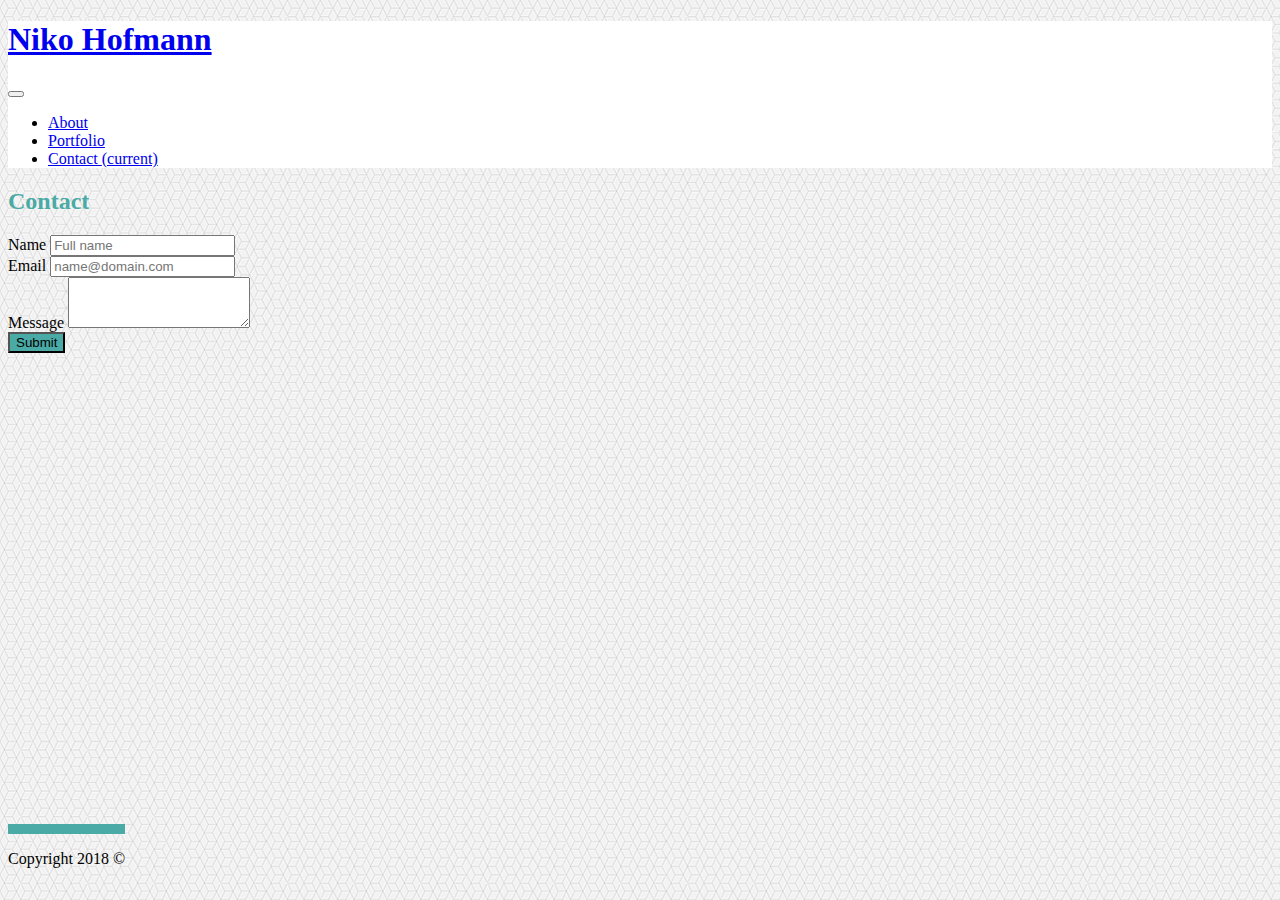
<file: contact.html>
<!DOCTYPE html>
<html lang="en">
<head>
  <meta charset="UTF-8">
  <meta name="viewport" content="width=device-width, initial-scale=1.0">
  <meta http-equiv="X-UA-Compatible" content="ie=edge">
  <link rel="stylesheet" href="https://stackpath.bootstrapcdn.com/bootstrap/4.1.3/css/bootstrap.min.css" integrity="sha384-MCw98/SFnGE8fJT3GXwEOngsV7Zt27NXFoaoApmYm81iuXoPkFOJwJ8ERdknLPMO" crossorigin="anonymous">
  <title>Niko Hofmann - Contact</title>
  <style>
    body {
      background: url("assets/images/qbkls.png");
    }

    .bg-primary {
      background-color: #4aaaa5 !important;
    }
    
    .text-primary {
      color: #4aaaa5 !important;
    }

    .btn-primary {
      background-color: #4aaaa5 !important;
    }

    html {
      position: relative;
      min-height: 100%;
    }
    body {
      margin-bottom: 90px;
    }
    .footer {
      position: absolute;
      bottom: 0;
      height: 66px;
      border-top: 10px solid #4aaaa5;
    }

  </style>
</head>
<body>
  <nav class="navbar navbar-light navbar-expand-lg border-bottom p-0" style="background-color: #fff;">
    <div class="container flex-row justify-content-between align-items-center p-0">
      <a href="index.html" class="navbar-brand bg-primary text-white">
        <h1 class="p-3">
          Niko Hofmann
        </h1>   
      </a>
      <button class="navbar-toggler" type="button" data-toggle="collapse" data-target="#navbarSupportedContent" aria-controls="navbarSupportedContent" aria-expanded="false" aria-label="Toggle navigation">
        <span class="navbar-toggler-icon"></span>
      </button>
      <div class="collapse navbar-collapse" id="navbarSupportedContent">
        <ul class="navbar-nav ml-auto">
          <li class="nav-item">
            <a class="nav-link" href="index.html">About</a>
          </li>
          <li class="nav-item">
            <a class="nav-link" href="portfolio.html">Portfolio</a>
          </li>
          <li class="nav-item active">
            <a class="nav-link" href="contact.html">Contact <span class="sr-only">(current)</span></a>
          </li>
        </ul>
      </div>
    </div>  
  </nav>

  <div class="container border mt-4 mb-4 p-4 bg-white">
    <div class="row">
      <div class="col">
        <h2 class="border-bottom mb-4 pb-4 text-primary">Contact</h2>
      </div>
    </div>
    <div class="row">
      <div class="col">
        <form>
          <div class="form-group">
            <label for="fullName">Name</label>
            <input type="text" class="form-control" id="fullName" placeholder="Full name">
          </div>
          <div class="form-group">
            <label for="emailAddress">Email</label>
            <input type="email" class="form-control" id="emailAddress" placeholder="name@domain.com">
          </div>
          <div class="form-group">
            <label for="comment">Message</label>
            <textarea class="form-control" id="comment" rows="3"></textarea>
          </div>
          <input class="btn btn-primary" type="submit" name="submit" value="Submit">
        </form>
      </div>
    </div>
  </div>

  <footer class="footer w-100 text-center position-absolute bg-secondary text-light">
    <div class="container">
      <p class="footer-block pt-3">Copyright 2018 &copy;</p>
    </div>
  </footer>

  <script src="https://code.jquery.com/jquery-3.3.1.slim.min.js" integrity="sha384-q8i/X+965DzO0rT7abK41JStQIAqVgRVzpbzo5smXKp4YfRvH+8abtTE1Pi6jizo" crossorigin="anonymous"></script>
  <script src="https://cdnjs.cloudflare.com/ajax/libs/popper.js/1.14.3/umd/popper.min.js" integrity="sha384-ZMP7rVo3mIykV+2+9J3UJ46jBk0WLaUAdn689aCwoqbBJiSnjAK/l8WvCWPIPm49" crossorigin="anonymous"></script>
  <script src="https://stackpath.bootstrapcdn.com/bootstrap/4.1.3/js/bootstrap.min.js" integrity="sha384-ChfqqxuZUCnJSK3+MXmPNIyE6ZbWh2IMqE241rYiqJxyMiZ6OW/JmZQ5stwEULTy" crossorigin="anonymous"></script>
</body>
</html>
</file>
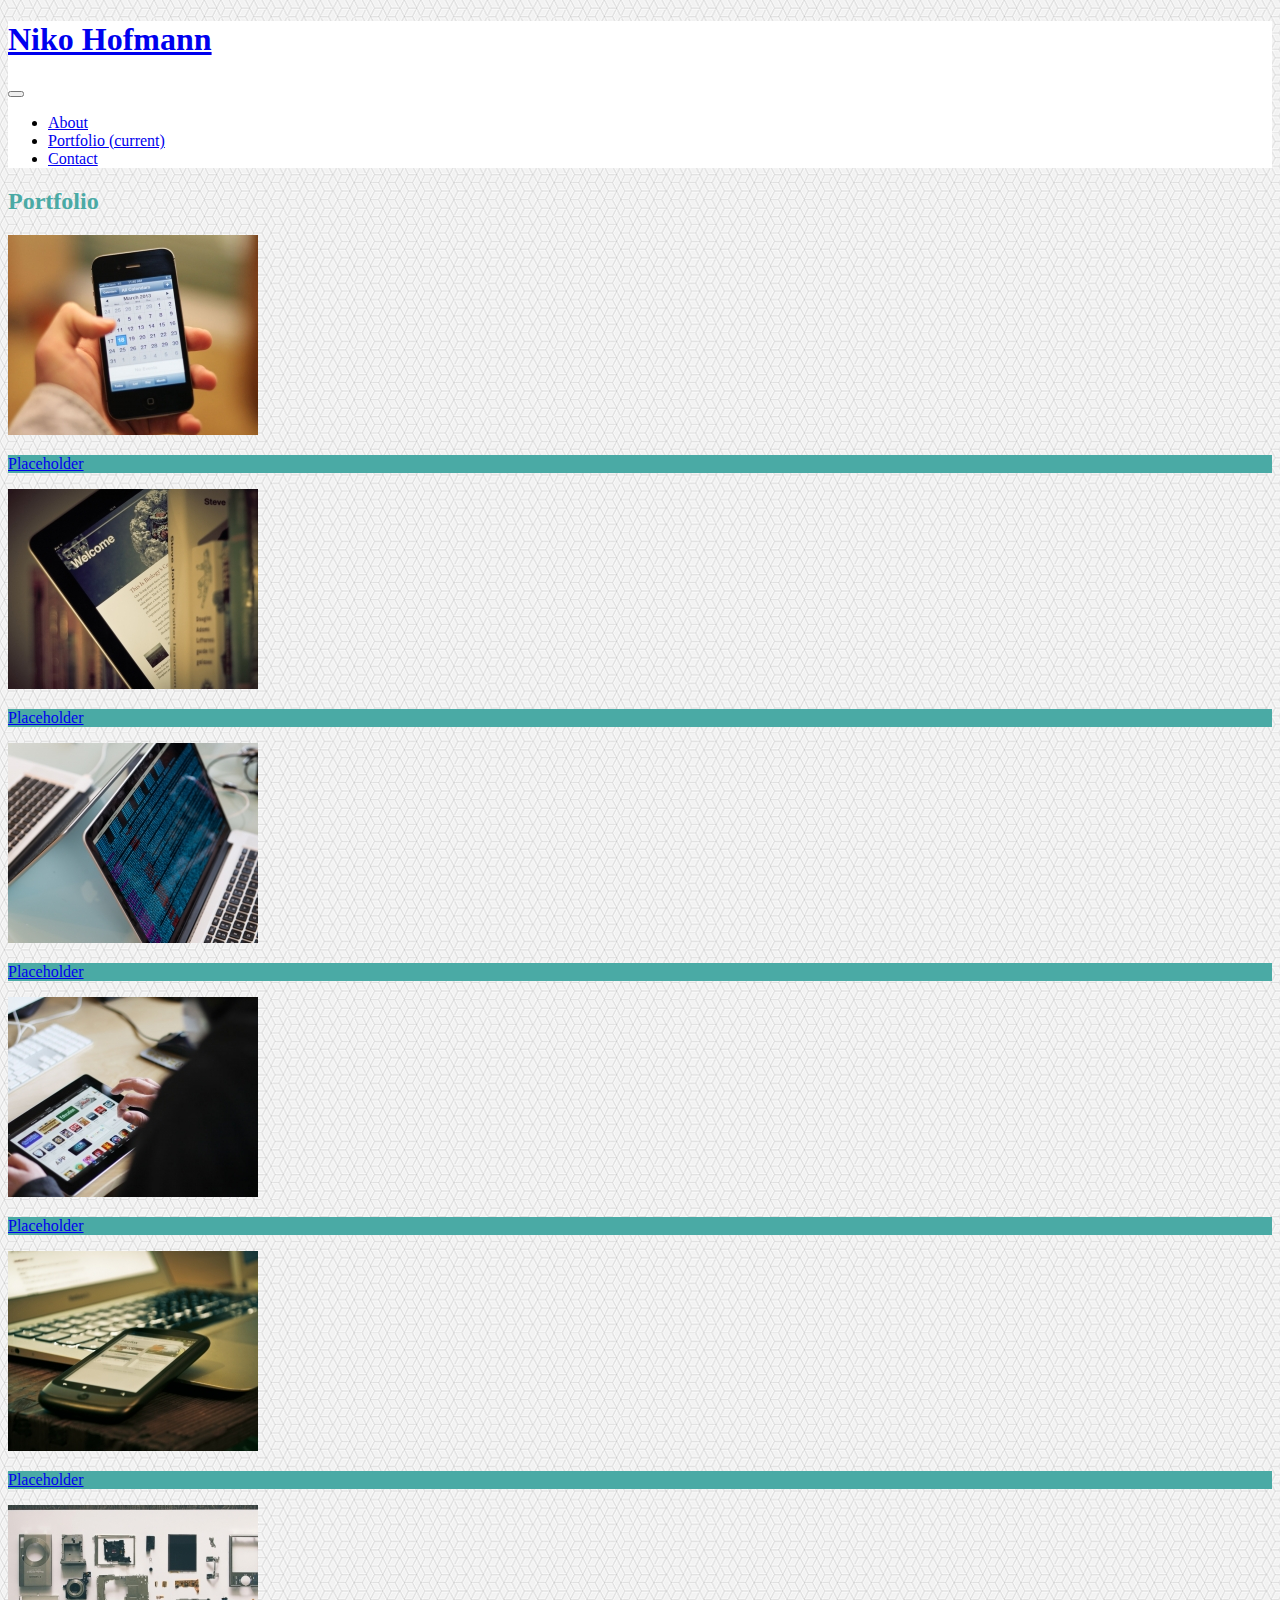
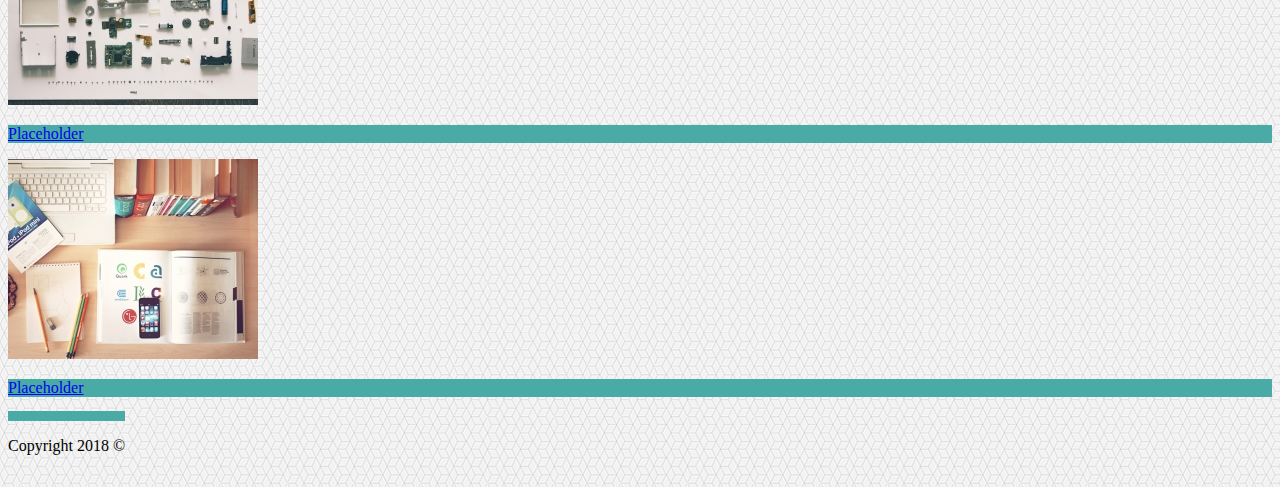
<file: portfolio.html>
<!DOCTYPE html>
<html lang="en">
<head>
  <meta charset="UTF-8">
  <meta name="viewport" content="width=device-width, initial-scale=1.0">
  <meta http-equiv="X-UA-Compatible" content="ie=edge">
  <link rel="stylesheet" href="https://stackpath.bootstrapcdn.com/bootstrap/4.1.3/css/bootstrap.min.css" integrity="sha384-MCw98/SFnGE8fJT3GXwEOngsV7Zt27NXFoaoApmYm81iuXoPkFOJwJ8ERdknLPMO" crossorigin="anonymous">
  <title>Niko Hofmann - Portfolio</title>
  <style>
    body {
      background: url("assets/images/qbkls.png");
    }

    .bg-primary {
      background-color: #4aaaa5 !important;
    }

    a.bg-primary:hover {
      background-color: #59CCC6 !important;
    }
    
    .text-primary {
      color: #4aaaa5 !important;
    }

    .card-text {
      bottom: 20px;
    }

    html {
      position: relative;
      min-height: 100%;
    }
    body {
      margin-bottom: 90px;
    }
    .footer {
      position: absolute;
      bottom: 0;
      height: 66px;
      border-top: 10px solid #4aaaa5;
    }


  </style>
</head>
<body>
  <nav class="navbar navbar-light navbar-expand-lg border-bottom p-0" style="background-color: #fff;">
    <div class="container flex-row justify-content-between align-items-center p-0">
      <a href="index.html" class="navbar-brand bg-primary text-white">
        <h1 class="p-3">
          Niko Hofmann
        </h1>  
      </a>
      <button class="navbar-toggler" type="button" data-toggle="collapse" data-target="#navbarSupportedContent" aria-controls="navbarSupportedContent" aria-expanded="false" aria-label="Toggle navigation">
        <span class="navbar-toggler-icon"></span>
      </button>
      <div class="collapse navbar-collapse" id="navbarSupportedContent">
        <ul class="navbar-nav ml-auto">
          <li class="nav-item">
            <a class="nav-link" href="index.html">About</a>
          </li>
          <li class="nav-item active">
            <a class="nav-link" href="portfolio.html">Portfolio <span class="sr-only">(current)</span></a>
          </li>
          <li class="nav-item">
            <a class="nav-link" href="contact.html">Contact</a>
          </li>
        </ul>
      </div>
    </div>  
  </nav>

  <div class="container border mt-4 mb-4 p-4 bg-white">
      <section class="row">
        <div class="col">
          <h2 class="border-bottom mb-4 pb-4 text-primary">Portfolio</h2>
          <div class="d-flex flex-row justify-content-center flex-wrap">   
            <div class="card bg-white text-white position-relative h-100 border-0 ml-4 mr-4 mb-4">
              <a href="#" class="text-white">
                <img class="card-img" src="assets/images/tech.jpg" alt="A placeholder image">
                <div class="card-img-overlay p-0">
                  <p class="card-text w-100 text-center bg-primary p-2 position-absolute">Placeholder</p>
                </div>
              </a>
            </div>
            <div class="card bg-white text-white position-relative h-100 border-0 ml-4 mr-4 mb-4">
              <a href="#" class="text-white">
                <img class="card-img" src="assets/images/tech2.jpg" alt="A placeholder image">
                <div class="card-img-overlay p-0">
                  <p class="card-text w-100 text-center bg-primary p-2 position-absolute">Placeholder</p>
                </div>
              </a>
            </div>
            <div class="card bg-white text-white position-relative h-100 border-0 ml-4 mr-4 mb-4">
              <a href="#" class="text-white">
                <img class="card-img" src="assets/images/tech3.jpg" alt="A placeholder image">
                <div class="card-img-overlay p-0">
                  <p class="card-text w-100 text-center bg-primary p-2 position-absolute">Placeholder</p>
                </div>
              </a>
            </div>
            <div class="card bg-white text-white position-relative h-100 border-0 ml-4 mr-4 mb-4">
              <a href="#" class="text-white">
                <img class="card-img" src="assets/images/tech4.jpg" alt="A placeholder image">
                <div class="card-img-overlay p-0">
                  <p class="card-text w-100 text-center bg-primary p-2 position-absolute">Placeholder</p>
                </div>
              </a>
            </div>
            <div class="card bg-white text-white position-relative h-100 border-0 ml-4 mr-4 mb-4">
              <a href="#" class="text-white">
                <img class="card-img" src="assets/images/tech5.jpg" alt="A placeholder image">
                <div class="card-img-overlay p-0">
                  <p class="card-text w-100 text-center bg-primary p-2 position-absolute">Placeholder</p>
                </div>
              </a>
            </div>
            <div class="card bg-white text-white position-relative h-100 border-0 ml-4 mr-4 mb-4">
              <a href="#" class="text-white">
                <img class="card-img" src="assets/images/tech6.jpg" alt="A placeholder image">
                <div class="card-img-overlay p-0">
                  <p class="card-text w-100 text-center bg-primary p-2 position-absolute">Placeholder</p>
                </div>
              </a>
            </div>
            <div class="card bg-white text-white position-relative h-100 border-0 ml-4 mr-4 mb-4">
              <a href="#" class="text-white">
                <img class="card-img" src="assets/images/tech7.jpg" alt="A placeholder image">
                <div class="card-img-overlay p-0">
                  <p class="card-text w-100 text-center bg-primary p-2 position-absolute">Placeholder</p>
                </div>
              </a>
            </div>
          </div>
        </div>
      </section>
    </div>

    <footer class="footer w-100 text-center position-absolute bg-secondary text-light">
      <div class="container">
        <p class="footer-block pt-3">Copyright 2018 &copy;</p>
      </div>
    </footer>
      

  <script src="https://code.jquery.com/jquery-3.3.1.slim.min.js" integrity="sha384-q8i/X+965DzO0rT7abK41JStQIAqVgRVzpbzo5smXKp4YfRvH+8abtTE1Pi6jizo" crossorigin="anonymous"></script>
  <script src="https://cdnjs.cloudflare.com/ajax/libs/popper.js/1.14.3/umd/popper.min.js" integrity="sha384-ZMP7rVo3mIykV+2+9J3UJ46jBk0WLaUAdn689aCwoqbBJiSnjAK/l8WvCWPIPm49" crossorigin="anonymous"></script>
  <script src="https://stackpath.bootstrapcdn.com/bootstrap/4.1.3/js/bootstrap.min.js" integrity="sha384-ChfqqxuZUCnJSK3+MXmPNIyE6ZbWh2IMqE241rYiqJxyMiZ6OW/JmZQ5stwEULTy" crossorigin="anonymous"></script>
</body>
</html>
</file>
